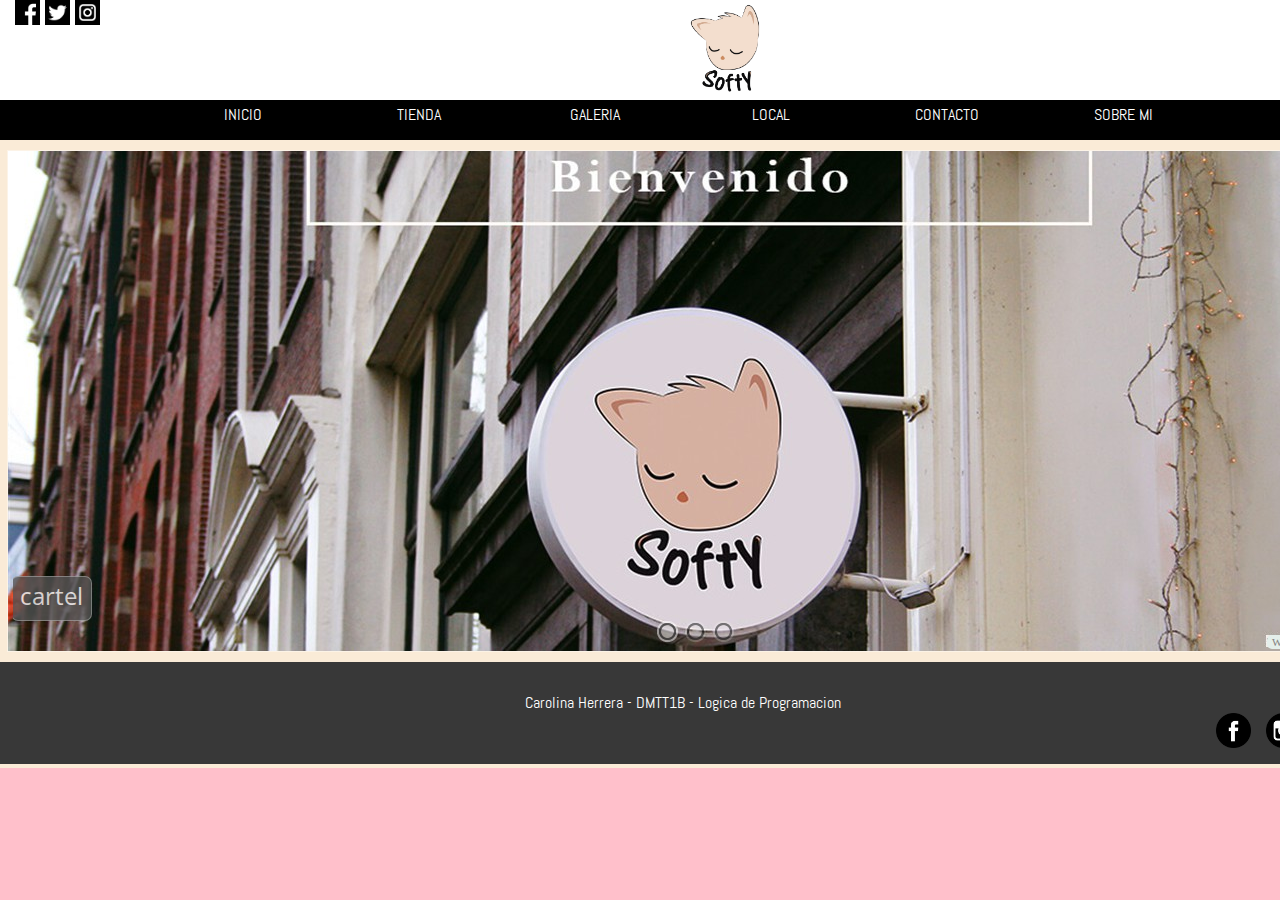
<file: index.html>
<!DOCTYPE html>
<html lang="es">
<head>
    <meta charset="UTF-8">
    <title>Softy-Inicio</title>
    <link rel="stylesheet" href="estilo.css">
    <link rel="stylesheet" href="css/animate.css">
	<link rel="stylesheet" type="text/css" href="engine1//style.css" media="screen" />
	<script type="text/javascript" src="engine1//jquery.js"></script>
</head>
<body>    
    <div class="contenido">
       <header class="header">
       <section id="menuprincipal">
           <ul>
               <li><img src="img/iconos/facebook.png" alt="facebook"></li>
               <li><img src="img/iconos/twiter.png" alt="twiter"></li>
               <li><img src="img/iconos/instagram.png" alt="instagram"></li>
           </ul>           
       </section>
       <div class="logo animated bounceInDown">
           <a href="index.html"><img src="img/logo-marca.png" alt="logo"></a> 
       </div>    
    </header>
       
        <nav>
           <ul>
               <li><a href="index.html">inicio</a></li>
               <li><a href="tienda.html">tienda</a></li> 
               <li><a href="galeria.html">galeria</a></li>
               <li><a href="local.html">local</a></li>
               <li><a href="contacto.html">contacto</a></li>
               <li><a href="sobremi.html">sobre mi</a></li>
           </ul>
       </nav>

<section id="cajabanner">

	<div id="wowslider-container1">
	<div class="ws_images"><ul>
<li><img src="data1/images/bannencartel.jpg" alt="cartel" title="cartel" id="wows1_0"/></li>
<li><img src="data1/images/bannencolchon.jpg" alt="colchon" title="colchon" id="wows1_1"/></li>
<li><img src="data1/images/bannenfamilia.jpg" alt="familia" title="familia" id="wows1_2"/></li>
</ul></div>
<div class="ws_bullets"><div>
<a href="#" title="cartel"><img src="data1/tooltips/bannencartel.jpg" alt="cartel"/>1</a>
<a href="#" title="colchon"><img src="data1/tooltips/bannencolchon.jpg" alt="colchon"/>2</a>
<a href="#" title="familia"><img src="data1/tooltips/bannenfamilia.jpg" alt="familia"/>3</a>
</div></div>
<span class="wsl"><a href="http://wowslider.net">jquery slider</a> by WOWSlider.com v5.5</span>
	<a href="#" class="ws_frame"></a>
	<div class="ws_shadow"></div>
	</div>
	<script type="text/javascript" src="engine1//wowslider.js"></script>
	<script type="text/javascript" src="engine1//script.js"></script>
    
       </section>
       <footer id="footer"><p>Carolina Herrera - DMTT1B - Logica de Programacion</p>
       
       <section id="menu">
        <ul>
            <li><img src="img/iconos/boton-twitter.png" alt="twitter" title="twitter"></li>
            <li><img src="img/iconos/boton-instagram.png" alt="instagram" title="instagram"></li>
            <li><img src="img/iconos/boton-facebook.png" alt="facebook" title="facebook"> </li>
        </ul>
        </section>
       
       </footer>       
    </div>
    
</body>
</html>
</file>
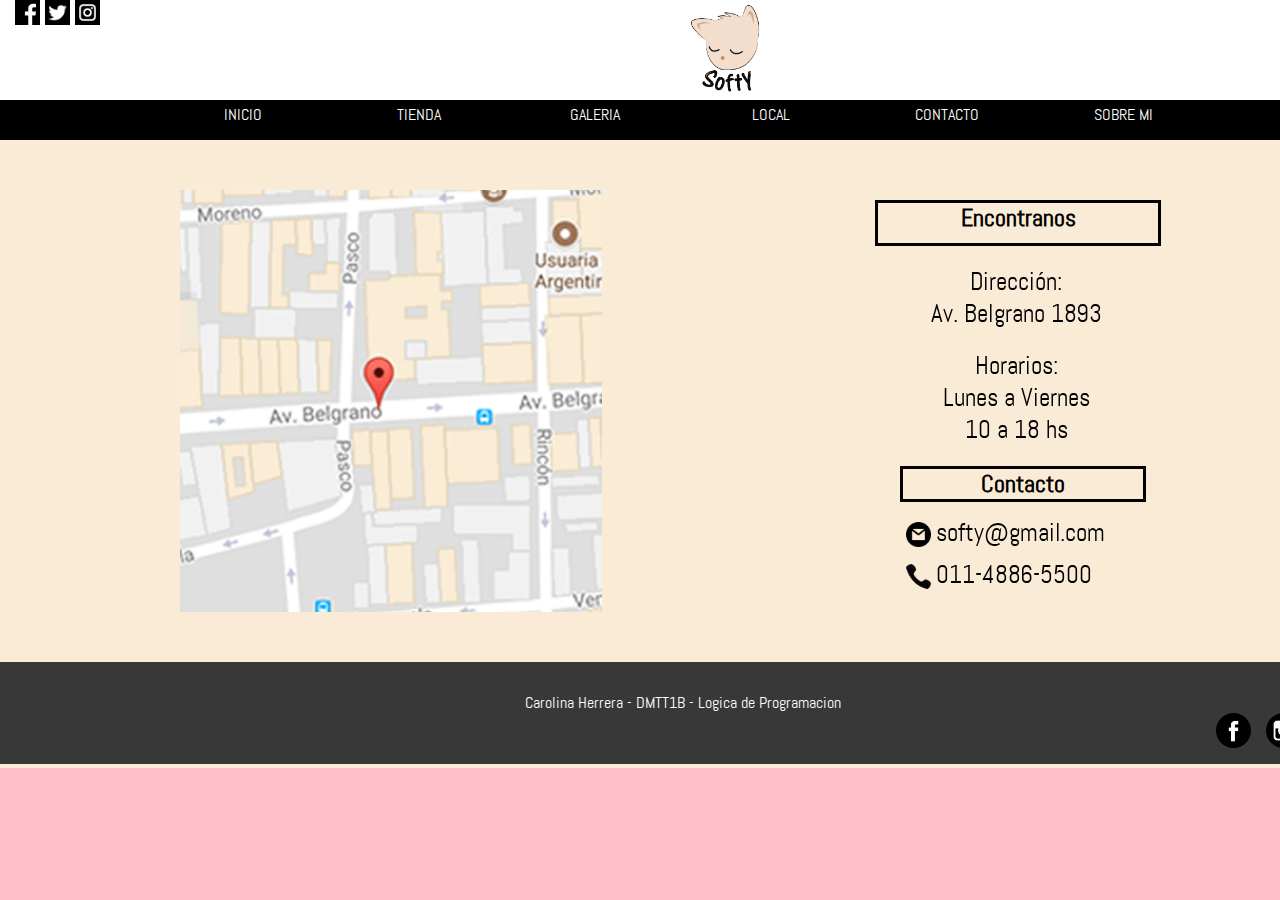
<file: contacto.html>
<!DOCTYPE html>
<html lang="es">
<head>
    <meta charset="UTF-8">
    <title>Softy-Contacto</title>
    <link rel="stylesheet" href="estilo.css">
    <link rel="stylesheet" href="css/animate.css">
</head>
<body>    
    <div class="contenido">
       <header class="header">
       <section id="menuprincipal">
           <ul>
               <li><img src="img/iconos/facebook.png" alt="facebook"></li>
               <li><img src="img/iconos/twiter.png" alt="twiter"></li>
               <li><img src="img/iconos/instagram.png" alt="instagram"></li>
           </ul>           
       </section>       
        <div class="logo animated bounceInDown">
        <a href="index.html"><img src="img/logo-marca.png" alt="logo"></a>
       </div>    
    </header>
       
        <nav>
           <ul>
               <li><a href="index.html">inicio</a></li>
               <li><a href="tienda.html">tienda</a></li> 
               <li><a href="galeria.html">galeria</a></li>
               <li><a href="local.html">local</a></li>
               <li><a href="contacto.html">contacto</a></li>
               <li><a href="sobremi.html">sobre mi</a></li>
           </ul>
       </nav>
         <section>
          <div class="persona animated bounceInLeft">
          <div class="hvr-bounce-in">
          <img src="img/mapa.png" alt="mapa del local" title="mapa">
          </div> 
          </div> 
                        
                        
                         
          <section id="dato"> 
                <h2 id="subtitulo">Encontranos</h2>
                <div class="hvr-shrink">
                <br>
                <p id="datoscontacto">Dirección: <br> Av. Belgrano 1893</p>
                <p id="datoscontacto">Horarios: <br> Lunes a Viernes <br> 10 a 18 hs</p>
                </div>
                <br>
                <h2 id="subtitulodos">Contacto</h2>
                <br>
                <div class="hvr-grow">
                <p id="datoscontactodos"><img id="icono" src="img/iconos/mail.png">softy@gmail.com</p> 
                <br> 
                <p id="datoscontactodos"><img id="icono" src="img/iconos/contacto.png">011-4886-5500</p>   </div>     
          </section>
                                                       
        </section>
        <footer id="footer"><p>Carolina Herrera - DMTT1B - Logica de Programacion</p>
        
        <section id="menu">
        <ul>
            <li><img src="img/iconos/boton-twitter.png" alt="twitter" title="twitter"></li>
            <li><img src="img/iconos/boton-instagram.png" alt="instagram" title="instagram"></li>
            <li><img src="img/iconos/boton-facebook.png" alt="facebook" title="facebook"> </li>
        </ul>
        </section>
        
        </footer>
       
    </div>
   
</body>
</html>
</file>
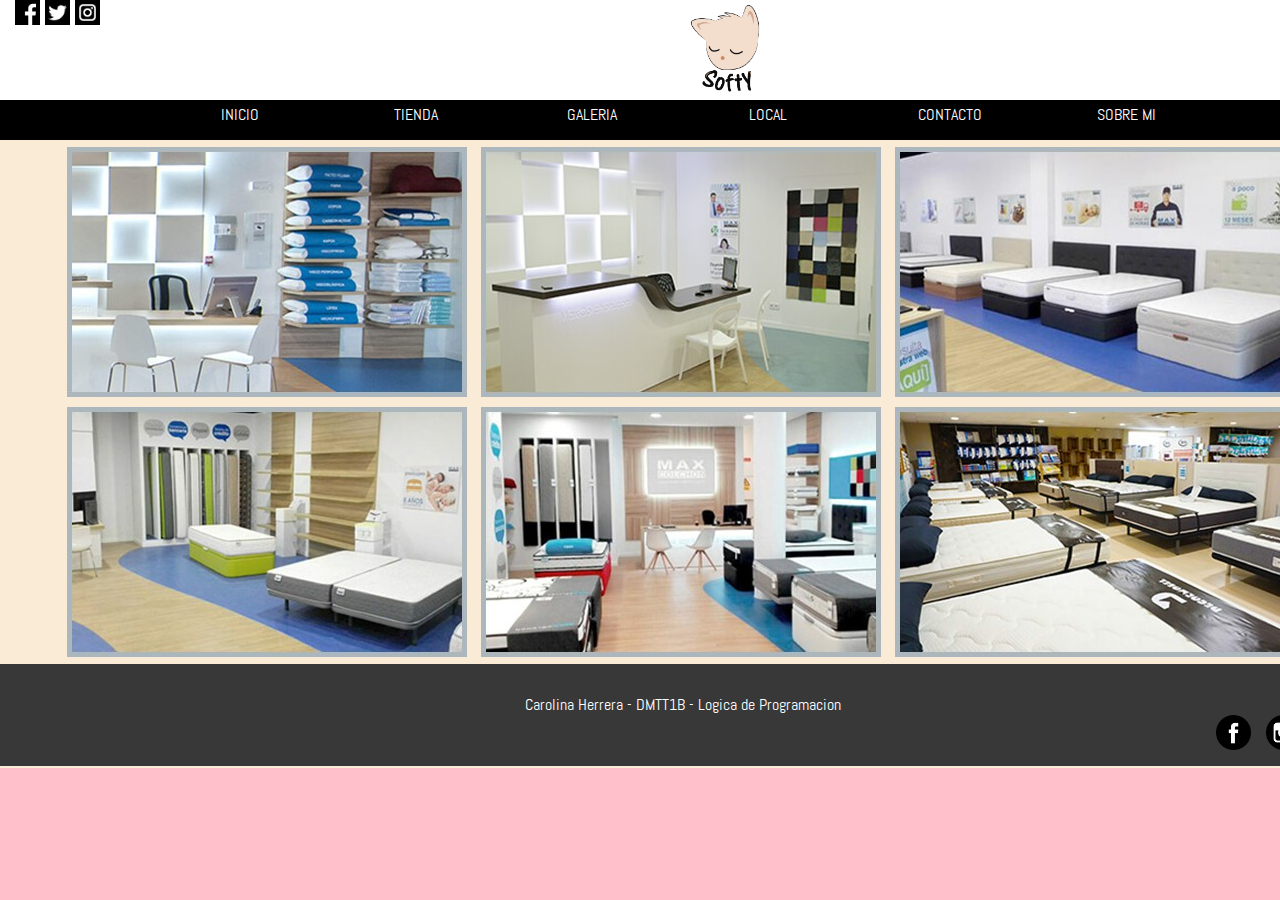
<file: galeria.html>
<!DOCTYPE html>
<html lang="es">
<head>
    <meta charset="UTF-8">
    <title>Softy-Galeria</title>
    <link rel="stylesheet" href="estilo.css">
    <link rel="stylesheet" href="css/animate.css">
		<link rel="stylesheet" href="galeria_files/vlb_files0/vlightbox0.css" type="text/css" />
		<link rel="stylesheet" href="galeria_files/vlb_files0/visuallightbox.css" type="text/css" media="screen" />
<script src="galeria_files/vlb_engine/jquery.min.js" type="text/javascript"></script>
		<script src="galeria_files/vlb_engine/visuallightbox.js" type="text/javascript"></script>
</head>
<body>    
    <div class="contenido">
       <header class="header">
       <section id="menuprincipal">
           <ul>
               <li><img src="img/iconos/facebook.png" alt="facebook"></li>
               <li><img src="img/iconos/twiter.png" alt="twiter"></li>
               <li><img src="img/iconos/instagram.png" alt="instagram"></li>
           </ul>           
       </section>
        <div class="logo animated bounceInDown">
        <a href="index.html"><img src="img/logo-marca.png" alt="logo"></a>
       </div>    
    </header>       
        <nav>
           <ul>
               <li><a href="index.html">inicio</a></li>
               <li><a href="tienda.html">tienda</a></li> 
               <li><a href="galeria.html">galeria</a></li>
               <li><a href="local.html">local</a></li>s
               <li><a href="contacto.html">contacto</a></li>
               <li><a href="sobremi.html">sobre mi</a></li>
           </ul>
       </nav>       
       <section class="cajatiendaagaleria">
	<div id="vlightbox0">
	<a class="vlightbox0" href="galeria_files/vlb_images0/localcajero_2.jpg" title="cajero"><img src="galeria_files/vlb_thumbnails0/localcajero_2.jpg" alt="cajero"/></a>
<a class="vlightbox0" href="galeria_files/vlb_images0/localcajero.jpg" title="cajero"><img src="galeria_files/vlb_thumbnails0/localcajero.jpg" alt="cajero"/></a>
<a class="vlightbox0" href="galeria_files/vlb_images0/localcolchones_2.jpg" title="colchones"><img src="galeria_files/vlb_thumbnails0/localcolchones_2.jpg" alt="colchones"/></a>
<a class="vlightbox0" href="galeria_files/vlb_images0/localcolchones_3.jpg" title="colchones"><img src="galeria_files/vlb_thumbnails0/localcolchones_3.jpg" alt="colchones"/></a>
<a class="vlightbox0" href="galeria_files/vlb_images0/localcolchones_4.jpg" title="colchones"><img src="galeria_files/vlb_thumbnails0/localcolchones_4.jpg" alt="colchones"/></a>
<a class="vlightbox0" href="galeria_files/vlb_images0/localcolchones.jpg" title="local-colchones"><img src="galeria_files/vlb_thumbnails0/localcolchones.jpg" alt="local-colchones"/></a>
<span class="vlb"><a href="http://visuallightbox.com">jquery video lightbox plugin</a>by VisualLightBox.com v6.0</span>
	</div>
	<script src="galeria_files/vlb_engine/thumbscript0.js" type="text/javascript"></script>
	<script src="galeria_files/vlb_engine/vlbdata0.js" type="text/javascript"></script>        
       </section>
       <footer id="footer"><p>Carolina Herrera - DMTT1B - Logica de Programacion</p>
       
       <section id="menu">
        <ul>
            <li><img src="img/iconos/boton-twitter.png" alt="twitter" title="twitter"></li>
            <li><img src="img/iconos/boton-instagram.png" alt="instagram" title="instagram"></li>
            <li><img src="img/iconos/boton-facebook.png" alt="facebook" title="facebook"> </li>
        </ul>
        </section>
       
       </footer>
    </div>
</body>
</html>
</file>
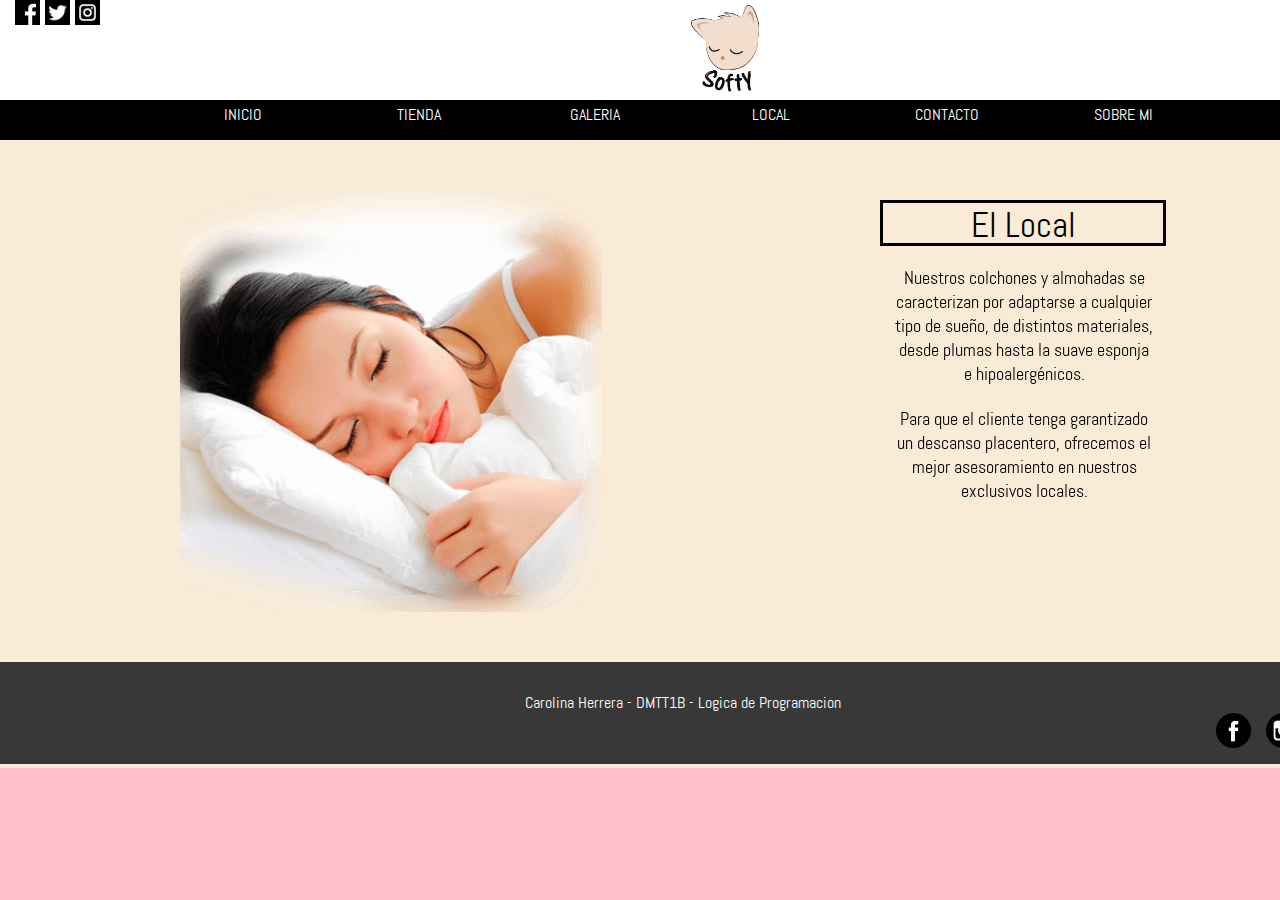
<file: local.html>
<!DOCTYPE html>
<html lang="es">
<head>
    <meta charset="UTF-8">
    <title>Softy-Local</title>
    <link rel="stylesheet" href="estilo.css">
    <link rel="stylesheet" href="css/animate.css">
</head>
<body>    
    <div class="contenido">
       <header class="header">
       <section id="menuprincipal">
           <ul>
               <li><img src="img/iconos/facebook.png" alt="facebook"></li>
               <li><img src="img/iconos/twiter.png" alt="twiter"></li>
               <li><img src="img/iconos/instagram.png" alt="instagram"></li>
           </ul>           
       </section>
       <div class="logo animated bounceInDown">
        <a href="index.html"><img src="img/logo-marca.png" alt="logo"></a>
       </div>    
    </header>
       
        <nav>
           <ul>
               <li><a href="index.html">inicio</a></li>
               <li><a href="tienda.html">tienda</a></li> 
               <li><a href="galeria.html">galeria</a></li>
               <li><a href="local.html">local</a></li>
               <li><a href="contacto.html">contacto</a></li>
               <li><a href="sobremi.html">sobre mi</a></li>
           </ul>
       </nav>
       
       <section>
          <div class="persona animated bounceInLeft">
           <div class="hvr-bounce-in">
          <img src="img/persona.png" alt="chica-durmiendo" title="chica durmiendo">
           </div>
          </div>            
           
           <section id="texto">
           <p id="titulo">El Local</p><br>
           
           <div class="hvr-bounce-in">
           <section id="conenidotexto">
           <p>Nuestros colchones y almohadas se caracterizan por adaptarse a cualquier tipo de sueño, de distintos materiales, desde plumas hasta la suave esponja e hipoalergénicos.</p><br>
           
           <p>Para que el cliente tenga garantizado un descanso placentero, ofrecemos el mejor asesoramiento en nuestros exclusivos locales.</p><br>
           </section>
           </div>           
           </section>      
      </section>
        <footer id="footer"><p>Carolina Herrera - DMTT1B - Logica de Programacion</p>
        
        <section id="menu">
        <ul>
            <li><img src="img/iconos/boton-twitter.png" alt="twitter" title="twitter"></li>
            <li><img src="img/iconos/boton-instagram.png" alt="instagram" title="instagram"></li>
            <li><img src="img/iconos/boton-facebook.png" alt="facebook" title="facebook"> </li>
        </ul>
        </section>
        
        </footer>                             
    </div>    
</body>
</html>
</file>
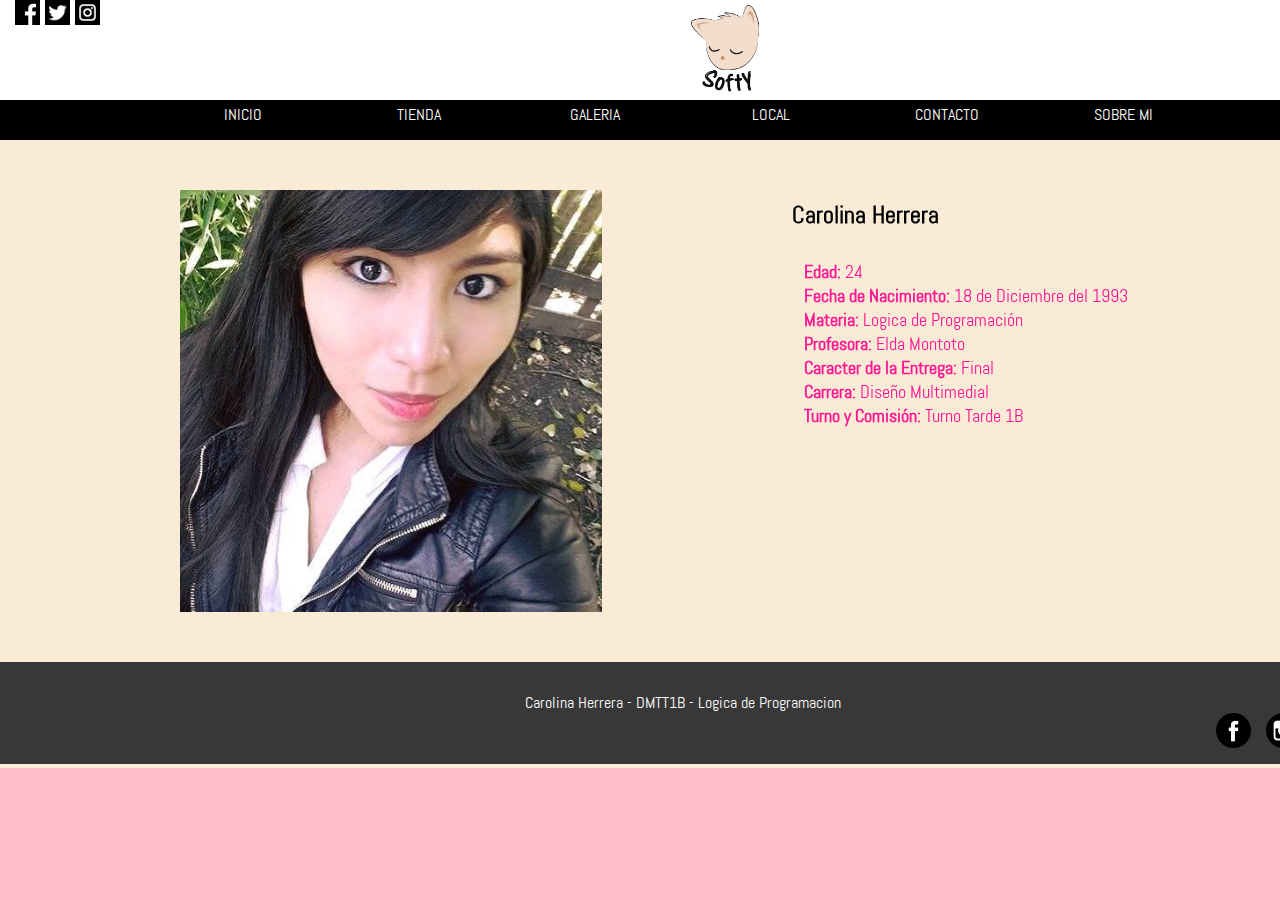
<file: sobremi.html>
<!DOCTYPE html>
<html lang="es">
<head>
    <meta charset="UTF-8">
    <title>Softy-Sobre mi</title>
    <link rel="stylesheet" href="estilo.css">
    <link rel="stylesheet" href="css/animate.css">
</head>
<body>    
    <div class="contenido">
       <header class="header">
       <section id="menuprincipal">
           <ul>
               <li><img src="img/iconos/facebook.png" alt="facebook"></li>
               <li><img src="img/iconos/twiter.png" alt="twiter"></li>
               <li><img src="img/iconos/instagram.png" alt="instagram"></li>
           </ul>           
       </section>
        <div class="logo animated bounceInDown">
        <a href="index.html"><img src="img/logo-marca.png" alt="logo"></a>
       </div>    
    </header>
       
        <nav>
           <ul>
               <li><a href="index.html">inicio</a></li>
               <li><a href="tienda.html">tienda</a></li> 
               <li><a href="galeria.html">galeria</a></li>
               <li><a href="local.html">local</a></li>
               <li><a href="contacto.html">contacto</a></li>
               <li><a href="sobremi.html">sobre mi</a></li>
           </ul>
       </nav>
       
       <div class="persona animated bounceInLeft">
       <div class="hvr-bounce-in">
       <img src="img/foto-personal.jpg" alt="foto personal" title="foto perfil">
       </div>
       </div>
       
       <section id="textosobremi">         
           <div class="hvr-grow"><h2 id="titulosobremi">Carolina Herrera</h2></div>
                      <section id="textodatos">
                      <div class="hvr-grow">
                       <p>
                          <b>Edad:</b> 24 <br>
                          <b>Fecha de Nacimiento:</b> 18 de Diciembre del 1993 <br>
                          <b>Materia:</b> Logica de Programación <br>
                          <b>Profesora:</b> Elda Montoto <br>
                          <b>Caracter de la Entrega:</b> Final <br>
                          <b>Carrera:</b> Diseño Multimedial <br>
                          <b>Turno y Comisión:</b> Turno Tarde 1B <br> 
                       </p>
                       </div>
                    </section>                                     
       </section>
       
        <footer id="footer"><p>Carolina Herrera - DMTT1B - Logica de Programacion</p> 
        
        <section id="menu">
        <ul>
            <li><img src="img/iconos/boton-twitter.png" alt="twitter" title="twitter"></li>
            <li><img src="img/iconos/boton-instagram.png" alt="instagram" title="instagram"></li>
            <li><img src="img/iconos/boton-facebook.png" alt="facebook" title="facebook"> </li>
        </ul>
        </section>
        </footer>       
    </div>
    
</body>
</html>
</file>
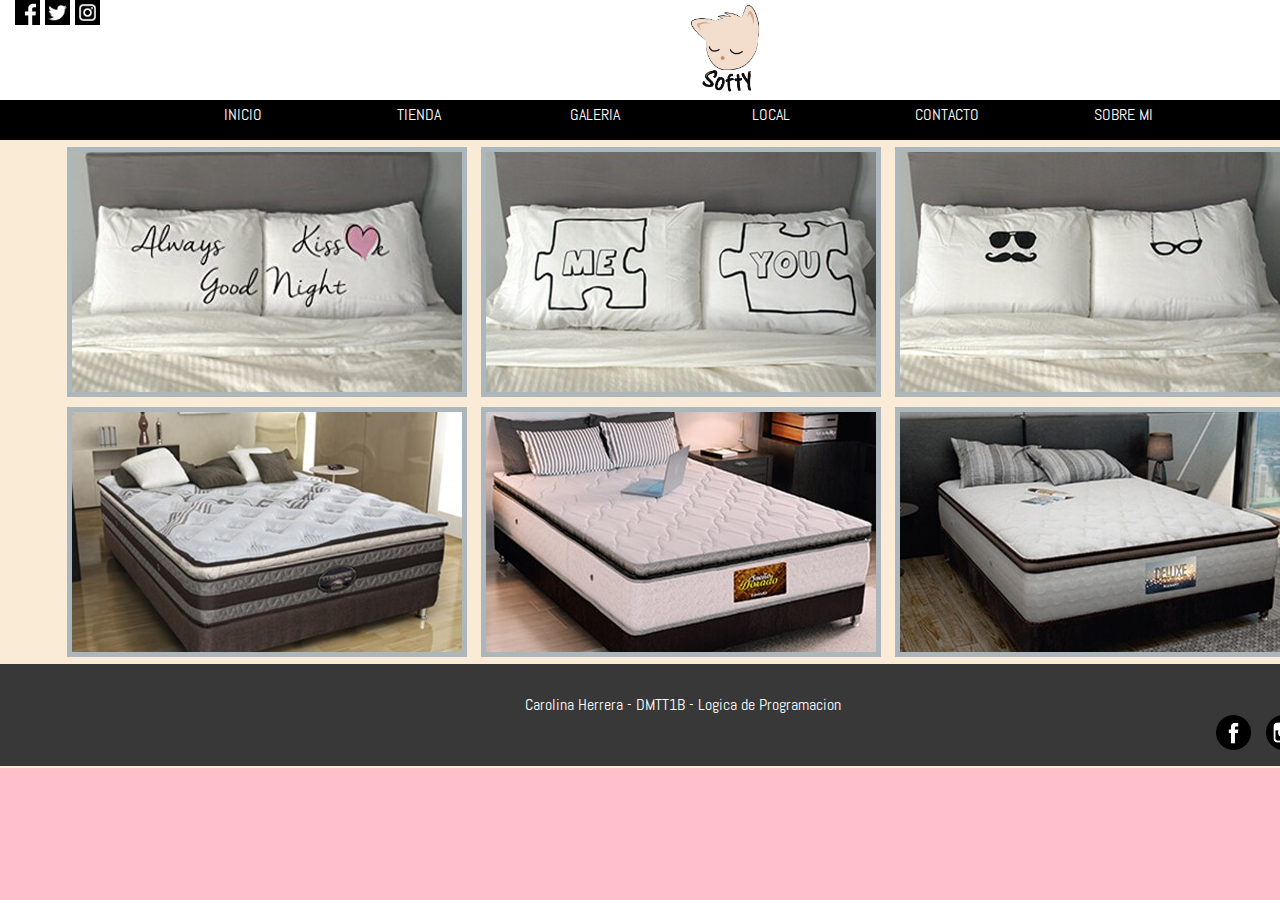
<file: tienda.html>
<!DOCTYPE html>
<html lang="es">
<head>
    <meta charset="UTF-8">
    <title>Softy-Tienda</title>
    <link rel="stylesheet" href="estilo.css">
    <link rel="stylesheet" href="css/animate.css">
		<link rel="stylesheet" href="tienda_files/vlb_files0/vlightbox0.css" type="text/css" />
		<link rel="stylesheet" href="tienda_files/vlb_files0/visuallightbox.css" type="text/css" media="screen" />
<script src="tienda_files/vlb_engine/jquery.min.js" type="text/javascript"></script>
		<script src="tienda_files/vlb_engine/visuallightbox.js" type="text/javascript"></script>
</head>
<body>    
    <div class="contenido">
       <header class="header">
       <section id="menuprincipal">
           <ul>
               <li><img src="img/iconos/facebook.png" alt="facebook"></li>
               <li><img src="img/iconos/twiter.png" alt="twiter"></li>
               <li><img src="img/iconos/instagram.png" alt="instagram"></li>
           </ul>           
       </section>
        <div class="logo animated bounceInDown">
        <a href="index.html"><img src="img/logo-marca.png" alt="logo"></a>
       </div>    
    </header>
       
        <nav>
           <ul>
               <li><a href="index.html">inicio</a></li>
               <li><a href="tienda.html">tienda</a></li> 
               <li><a href="galeria.html">galeria</a></li>
               <li><a href="local.html">local</a></li>
               <li><a href="contacto.html">contacto</a></li>
               <li><a href="sobremi.html">sobre mi</a></li>
           </ul>
       </nav>       
       <section class="cajatiendaagaleria">         
	<div id="vlightbox0">
	<a class="vlightbox0" href="tienda_files/vlb_images0/almohadas.jpg" title="almohadas"><img src="tienda_files/vlb_thumbnails0/almohadas.jpg" alt="almohadas"/></a>
<a class="vlightbox0" href="tienda_files/vlb_images0/almohadasdos.jpg" title="almohadasdos"><img src="tienda_files/vlb_thumbnails0/almohadasdos.jpg" alt="almohadasdos"/></a>
<a class="vlightbox0" href="tienda_files/vlb_images0/almohadasuno.jpg" title="almohadasuno"><img src="tienda_files/vlb_thumbnails0/almohadasuno.jpg" alt="almohadasuno"/></a>
<a class="vlightbox0" href="tienda_files/vlb_images0/colchon.jpg" title="colchon"><img src="tienda_files/vlb_thumbnails0/colchon.jpg" alt="colchon"/></a>
<a class="vlightbox0" href="tienda_files/vlb_images0/colchondos.jpg" title="colchondos"><img src="tienda_files/vlb_thumbnails0/colchondos.jpg" alt="colchondos"/></a>
<a class="vlightbox0" href="tienda_files/vlb_images0/colchonuno.jpg" title="colchonuno"><img src="tienda_files/vlb_thumbnails0/colchonuno.jpg" alt="colchonuno"/></a>
<span class="vlb"><a href="http://visuallightbox.com">jquery video lightbox plugin</a>by VisualLightBox.com v6.0</span>
	</div>
	<script src="tienda_files/vlb_engine/thumbscript0.js" type="text/javascript"></script>
	<script src="tienda_files/vlb_engine/vlbdata0.js" type="text/javascript"></script>         
       </section>	
	
       		
       <footer id="footer"><p>Carolina Herrera - DMTT1B - Logica de Programacion</p>
       
       <section id="menu">
        <ul>
            <li><img src="img/iconos/boton-twitter.png" alt="twitter" title="twitter"></li>
            <li><img src="img/iconos/boton-instagram.png" alt="instagram" title="instagram"></li>
            <li><img src="img/iconos/boton-facebook.png" alt="facebook" title="facebook"> </li>
        </ul>
        </section>
       
       </footer>
    </div>
</body>
</html>
</file>
<file: estilo.css>
*{margin: 0; padding: 0;}

body{background-color: pink;}

.contenido{ width: 1366px; 
            height: 768px;
            background-color:antiquewhite;
            margin: 0 auto auto auto;
            padding: 0}

@font-face {
    font-family: 'abelregular';
    src: url('abel-regular-webfont.woff2') format('woff2'),
         url('abel-regular-webfont.woff') format('woff');
    font-weight: normal;
    font-style: normal;}

h2{font-family:'abelregular'}
p{font-family:'abelregular';}

#cajabanner{ margin-top: 10px;
             margin-bottom: 10px;}

.cajatiendaagaleria{ padding: 2px;
                     margin-left: 60px;
                     margin-right: 60px;}

/*Encabezado*/

.header{width:1366px; 
        height: 100px;
        background-color: white;}

#menuprincipal ul li{
             width: 15px;
             height: 50px;
             margin-left: 15px;
             float: left;
             display: inline-block;
             list-style: none;
}

#menuprincipal ul li img{
                 width: 25px;
                 height: 25px;
}


.logo{ width: 1366px;
       height: 62px;   
       margin: 0px auto;
       text-align: center;}

.logo img{ width: 100px;
           height: 100px;}

/* Barra de navegacion */

nav{ width: 1366px; 
     height: 32px; 
     padding-top: 4px;
     padding-bottom: 4px;
     background-color: black;}

nav ul{ width: 900x; 
        height: 32px; 
        text-align: center;
        padding: 0px; 
        margin-left: auto; 
        margin-right: auto;}

nav ul li {  font-family: 'abelregular';
	         width: 172px; 
             height: 32px;
             color: white;    
             text-align: center; 
             display: inline-block;}
	
nav ul li a{ text-decoration: none; 
             color: white; 
             text-align: center; 
	         width: 100%; height: auto; 
	         font-size: 16px; 
             text-transform: uppercase;}

nav ul li:hover{background-color: wheat;}

nav ul li a:hover{color: black;}

#footer{ width: 1366px; 
         height: 72px; 
         clear: both;
         background-color: #383838;
         padding-top: 30px;
         margin: 0px auto 0px auto;
         color: white;
         font-size: 16px; 
         text-align: center;}

/*local*/

.persona{ width: 422px;
          height: 422px;
          margin-top: 50px;
          margin-bottom: 50px;
          margin-left: 180px;
          float: left;}

.persona img{ width: 422px;
              height: 422px;}

#titulo{ width: 280px;
         height: 40px;
         margin-top: 10px;
         margin-bottom: 20px;
         float: right;
         text-align: center;
         border: medium solid black;
         font-size: 35px;}

#texto{ text-align: center;
         margin-top: 50px;
         margin-right: 200px;
         float:right;}

#conenidotexto{ width: 260px;
                height: 280px;    
                margin: auto 12px auto 12px;
                text-align: center;
                float: right;
                font-size: 18px;}

/*contacto*/

#dato{ width: 300px;
       height: 420px;
       margin-top: 50px;
       margin-right: 200px;
       float: right;}

#subtitulo{  width: 280px;
             height: 40px;
             margin-top: 10px; 
             margin-right: 5px;
             margin-bottom: 10px;
             margin-left: 5px;
             float: right;
             text-align: center;
             border: medium solid black;}

#subtitulodos{ width: 240px;
              height: 30px;
              float: right;
              margin-top: 10px;
              margin-right: 20px;
              margin-bottom: 10px;
              margin-left: 20px;
              text-align: center;
              border: medium solid black;}


#datoscontacto{ width: 260px;
                margin-top: 10px;
                margin-right: 20px;
                margin-bottom: 10px;
                margin-left: 20px;
                text-align: center;
                float: right;
                clear: both;
                font-size: 25px;}

#datoscontactodos{ width: 260px;
                   margin-top: 5px;
                   margin-bottom: 5px;
                   float: right;
                   clear: both;
                   font-size: 25px;}

#icono{ width: 25px;
        height: 25px;
        margin-top: 5px;
        margin-right: 5px;
        float: left;}

#icono img{width: 20px;
           height: 20px;}
    
/*sobre mi*/

#titulosobremi{ width: 280px;
                height: 40px;
                margin-top: 10px;
                margin-bottom: 20px;}

#textosobremi{ margin-top: 50px;
               margin-right: 200px;
               float: right;}

#textodatos{ width: 350px;
             margin: auto 12px auto 12px;
             font-size: 18px;
             color: deeppink;}

/*footer*/

#menu ul li{ 
             width: 35px;
             height: 35px;
             margin-right: 15px;
             margin-bottom: 10px;
             float: right;       
             display: inline-block;
             list-style: none;
}

#menu ul li img{      
                 width: 35px;
                 height: 35px;
}

/*efectos especiales*/

/* Grow */
.hvr-grow {
  vertical-align: middle;
  -webkit-transform: translateZ(0);
  transform: translateZ(0);
  box-shadow: 0 0 1px rgba(0, 0, 0, 0);
  -webkit-backface-visibility: hidden;
  backface-visibility: hidden;
  -moz-osx-font-smoothing: grayscale;
  -webkit-transition-duration: 0.3s;
  transition-duration: 0.3s;
  -webkit-transition-property: transform;
  transition-property: transform;
}
.hvr-grow:hover, .hvr-grow:focus, .hvr-grow:active {
  -webkit-transform: scale(1.1);
  transform: scale(1.1);
}

/* Shrink */
.hvr-shrink {
  vertical-align: middle;
  -webkit-transform: translateZ(0);
  transform: translateZ(0);
  box-shadow: 0 0 1px rgba(0, 0, 0, 0);
  -webkit-backface-visibility: hidden;
  backface-visibility: hidden;
  -moz-osx-font-smoothing: grayscale;
  -webkit-transition-duration: 0.3s;
  transition-duration: 0.3s;
  -webkit-transition-property: transform;
  transition-property: transform;
}
.hvr-shrink:hover, .hvr-shrink:focus, .hvr-shrink:active {
  -webkit-transform: scale(0.9);
  transform: scale(0.9);
}


/* Bounce In */
.hvr-bounce-in {
  vertical-align: middle;
  -webkit-transform: translateZ(0);
  transform: translateZ(0);
  box-shadow: 0 0 1px rgba(0, 0, 0, 0);
  -webkit-backface-visibility: hidden;
  backface-visibility: hidden;
  -moz-osx-font-smoothing: grayscale;
  -webkit-transition-duration: 0.5s;
  transition-duration: 0.5s;
}
.hvr-bounce-in:hover, .hvr-bounce-in:focus, .hvr-bounce-in:active {
  -webkit-transform: scale(1.2);
  transform: scale(1.2);
  -webkit-transition-timing-function: cubic-bezier(0.47, 2.02, 0.31, -0.36);
  transition-timing-function: cubic-bezier(0.47, 2.02, 0.31, -0.36);
}
</file>
<file: engine1/style.css>
/*
 *	generated by WOW Slider 5.5
 *	template Surface
 */
@import url(https://fonts.googleapis.com/css?family=Open+Sans+Condensed:300&subset=latin,latin-ext,cyrillic);
#wowslider-container1 { 
	zoom: 1; 
	position: relative; 
	max-width:1350px;
	margin:0px auto 0px;
	z-index:90;
	border:1px solid rgba(255, 255, 255, 0.4);
	text-align:left; /* reset align=center */
	font-size: 10px;
}
* html #wowslider-container1{ width:1350px }
#wowslider-container1 .ws_images ul{
	position:relative;
	width: 10000%; 
	height:auto;
	left:0;
	list-style:none;
	margin:0;
	padding:0;
	border-spacing:0;
	overflow: visible;
	/*table-layout:fixed;*/
}
#wowslider-container1 .ws_images ul li{
	width:1%;
	line-height:0; /*opera*/
	float:left;
	font-size:0;
	padding:0 0 0 0 !important;
	margin:0 0 0 0 !important;
}

#wowslider-container1 .ws_images{
	position: relative;
	left:0;
	top:0;
	width:100%;
	height:100%;
	overflow:hidden;
}
#wowslider-container1 .ws_images a{
	width:100%;
	display:block;
	color:transparent;
}
#wowslider-container1 img{
	max-width: none !important;
}
#wowslider-container1 .ws_images img{
	width:100%;
	border:none 0;
	max-width: none;
	padding:0;
	margin:0;
}
#wowslider-container1 a{ 
	text-decoration: none; 
	outline: none; 
	border: none; 
}

#wowslider-container1  .ws_bullets { 
	font-size: 0px; 
	float: left;
	position:absolute;
	z-index:70;
}
#wowslider-container1  .ws_bullets div{
	position:relative;
	float:left;
}
#wowslider-container1  .wsl{
	display:none;
}
#wowslider-container1 sound, 
#wowslider-container1 object{
	position:absolute;
}

#wowslider-container1 .ws_photoItem {
	border: 2em solid #fff;
	margin-left: -2em;
	margin-top: -2em;
}


#wowslider-container1  .ws_bullets { 
	padding: 9px; 
}
#wowslider-container1 .ws_bullets a { 
	width:21px;
	height:21px;
	background: url(./bullet.png) left top;
	float: left; 
	text-indent: -4000px; 
	position:relative;
	margin-left:7px;
	color:transparent;
}
#wowslider-container1 .ws_bullets a:hover{
	background-position: 0 50%;
}
#wowslider-container1 .ws_bullets a.ws_selbull{
	background-position: 0 100%;
}
#wowslider-container1 a.ws_next, #wowslider-container1 a.ws_prev {
	background-size: 200%;

	position:absolute;
	display:none;
	top:50%;
	margin-top:-2em;
	z-index:60;
	height: 3.8em;
	width: 3.8em;
	background-image: url(./arrows.png);
}
#wowslider-container1 a.ws_next{
	background-position: 100% 0;
	right:0.5em;
}
#wowslider-container1 a.ws_prev {
	left:0.5em;
	background-position: 0 0; 
}
#wowslider-container1 a.ws_next:hover{
	background-position: 100% 50%;
}
#wowslider-container1 a.ws_prev:hover {
	background-position: 0 50%;
}  
#wowslider-container1 a.ws_next:active{
	background-position: 100% 100%;
}
#wowslider-container1 a.ws_prev:active {
	background-position: 0 100%; 
} 
* html #wowslider-container1 a.ws_next,* html #wowslider-container1 a.ws_prev{display:block}
#wowslider-container1:hover a.ws_next, #wowslider-container1:hover a.ws_prev, #wowslider-container1:active a.ws_next, #wowslider-container1:active a.ws_prev{display:block}

/*playpause*/
#wowslider-container1 .ws_playpause {
	display:none;
    width: 3.8em;
    height: 3.8em;
    position: absolute;
    top: 50%;
    left: 50%;
    margin-left: -1.9em;
    margin-top: -1.9em;
    z-index: 59;
}

#wowslider-container1:hover .ws_playpause {
	display:block;
}

#wowslider-container1 .ws_pause {
	background-size: 100%;
    background-image: url(./pause.png);
}

#wowslider-container1 .ws_play {
	background-size: 100%;
    background-image: url(./play.png);
}

#wowslider-container1 .ws_pause:hover, #wowslider-container1 .ws_play:hover {
    background-position: 50% 50% !important;
}
#wowslider-container1 .ws_pause:active, #wowslider-container1 .ws_play:active {
    background-position: 100% 100% !important;
}/* bottom center */
#wowslider-container1  .ws_bullets {
    bottom: 0px;
	left:50%;
}
#wowslider-container1  .ws_bullets div{
	left:-50%;
}
#wowslider-container1 .ws-title{
	position:absolute;
	display:block;
	bottom: 3em;
	left: 0.5em;
	margin-right: 0.5em; 
	padding:0.8em;
	background:#555555;
	color:#FFFFFF;
	z-index: 50;
	font-family:'Open Sans Condensed',"Trebuchet MS",Verdana,Arial,sans-serif;
	line-height: 2.2em;
	border:0.1em solid rgba(255, 255, 255, 0.4);
	border-radius:0.7em;
	-moz-border-radius:0.7em;
	-webkit-border-radius:0.7em; 
	opacity:0.8;
	filter:progid:DXImageTransform.Microsoft.Alpha(opacity=90);	
}
#wowslider-container1 .ws-title div{
	padding-top:0.25em;
	font-size: 1.8em;
	line-height: 1em;
}
#wowslider-container1 .ws-title span{
	font-size: 2.4em;
}#wowslider-container1 .ws_images ul{
	animation: wsBasic 12s infinite;
	-moz-animation: wsBasic 12s infinite;
	-webkit-animation: wsBasic 12s infinite;
}
@keyframes wsBasic{0%{left:-0%} 16.67%{left:-0%} 33.33%{left:-100%} 50%{left:-100%} 66.67%{left:-200%} 83.33%{left:-200%} }
@-moz-keyframes wsBasic{0%{left:-0%} 16.67%{left:-0%} 33.33%{left:-100%} 50%{left:-100%} 66.67%{left:-200%} 83.33%{left:-200%} }
@-webkit-keyframes wsBasic{0%{left:-0%} 16.67%{left:-0%} 33.33%{left:-100%} 50%{left:-100%} 66.67%{left:-200%} 83.33%{left:-200%} }

#wowslider-container1 .ws_bullets  a img{
	text-indent:0;
	display:block;
	bottom:20px;
	left:-65px;
	visibility:hidden;
	position:absolute;
    border: 3px solid rgba(255, 255, 255, 0.4);
	border-radius:5px;
	-moz-border-radius:5px;
	-webkit-border-radius:5px;
	max-width:none;
}
#wowslider-container1 .ws_bullets a:hover img{
	visibility:visible;
}

#wowslider-container1 .ws_bulframe div div{
	height:48px;
	overflow:visible;
	position:relative;
}
#wowslider-container1 .ws_bulframe div {
	left:0;
	overflow:hidden;
	position:relative;
	width:129px;
	background-color:#FFF;
}
#wowslider-container1  .ws_bullets .ws_bulframe{
	display:none;
	bottom:26px;
	overflow:visible;
	position:absolute;
	cursor:pointer;
    border: 3px solid rgba(255, 255, 255, 0.4);
	border-radius:5px;
	-moz-border-radius:5px;
	-webkit-border-radius:5px;
}
#wowslider-container1 .ws_bulframe span{
	display:block;
	position:absolute;
	bottom:-9px;
	margin-left:-1px;
	left:65px;
	background:url(./triangle.png);
	width:15px;
	height:6px;
}
</file>
<file: galeria_files/vlb_files0/vlightbox0.css>
@import url(http://fonts.googleapis.com/css?family=Fjalla+One&subset=latin,latin-ext);
#vlightbox0 {
	width:1410px;
	zoom:1;	
}

#vlightbox0 .vlightbox0 div{
	left:0;
	top:0;
	width:100%;
	height:250px;
	background:#61686b url(zoom-in.png) 50% 54% no-repeat;
	opacity:0.9;
	color:#FFF;	
}
#vlightbox0 .vlightbox0 {
	display:-moz-inline-stack;
	display:inline-block;
	zoom:1;
	*display:inline;
	position:relative;
	vertical-align:top;
	margin:5px;
	width:400px;
	font-family: 'Fjalla One',Arial,sans-serif;
	font-size:14px;
	text-decoration:none;
	text-align:center;
	outline:none;
	color: #61686b;
	text-align: center;
	text-shadow: -1px 1px 0 #5B8990;
}

#vlightbox0 .vlightbox0 a{
	margin:0;
	
	
	
}
#vlightbox0 .vlightbox0 img{
	display:block;
	border:none;
	margin:0;
}
#vlightbox0 .vlightbox0 div {display:none}
</file>
<file: galeria_files/vlb_files0/visuallightbox.css>
#vlb0overlay{
	position:absolute;
	top:0;
	left:0;
	z-index:190;
	width:100%;
	height:auto;
	background-color:#000000;
}

#vlb0lightbox{
	position:absolute;
	top:20px;
	left:0;
	width:100%;
	z-index:200;
	text-align:center;
	color:#151410;
	line-height:0;
}
#vlb0lightbox td{
	vertical-align:top;
}
#vlb0lightbox a, #vlb0lightbox a:hover {
	border-bottom:none;
	color:#151410;
	text-decoration:underline;
}

#vlb0lightbox a img{ border:none; }

#vlb0outerImageContainer{
	width:auto;
	height:auto; /* without this line error in IE8 detected */
	margin:0 auto;
	position:relative;
}

#vlb0lightboxImage{
	width:100%;
	height:100%;
}

#vlb0imageContainerMain{
	margin:0 auto;
	overflow:visible;
	position:relative;
	font-size:0;/* ie fix - big info bar*/
}

#vlb0imageContainer{
	width:150px;
	height:30px;
	margin:0 auto;
	overflow:hidden;
	background-color:#fff;
	position:relative;
	font-size:0;/* ie fix - big info bar*/
}

#vlb0loading{
	position:absolute;
	top:40%;
	left:0%;
	height:25%;
	width:100%;
	text-align:center;
	font-size:10px;
	z-index:1;
}
#vlb0loadingLink {
	display:block;
	margin:0 auto;
	padding:0;
	width:150px;
	height:29px;
	background:url(loading.gif) center center no-repeat;
	text-indent:-9999px;
}
#vlb0hoverNav{
	position:absolute;
	top:0;
	left:0;
	height:100%;
	width:100%;
	z-index:10;
}
#vlb0imageContainer>#hoverNav{ left:0;}
#vlb0prevLinkImg, #vlb0nextLinkImg{
	top:0;
	width:48px;
	height:100%;
	position:absolute;
	z-index:20;
	outline-style:none;
	display:block;
	text-indent:-9999px;
	background:none;
	}
* html #vlb0prevLinkImg,* html #vlb0nextLinkImg{
	background-image:url([data-uri]); /* Trick IE into showing hover */
}
#vlb0prevLinkImg { left: -20px; }
#vlb0nextLinkImg { right: -20px; }
#vlb0prevLinkImg:hover, #vlb0prevLinkImg.hover, #vlb0prevLinkImg:visited:hover { 
	background:url(prev.png) 5% center no-repeat; 
}
#vlb0nextLinkImg:hover, #vlb0nextLinkImg.hover, #vlb0nextLinkImg:visited:hover { 
	background:url(next.png) 97% center no-repeat; 
}

#vlb0imageDataContainer{
	width: auto;
	position: absolute;
	left: 30px;
	bottom: 30px;
}

#vlb0imageData{
	overflow:visible;	
	background-color:#000000;
	text-align:center; 
	position: relative;
	z-index:21;
	font: 12px Helvetica,Arial,Verdana,sans-serif;
	color: #ffffff;
	margin-right: 30px;
}

#vlb0imageDetails{ width:100%; 	padding:0;}
#vlb0caption{ padding: 12px;display:block;text-align:left;}
#vlb0caption a, #vlb0caption a:hover{color: #ffffff;}
#vlb0numberDisplay{ display:none;text-align:right;}
#vlb0detailsNav{display:none;}
#vlb0prevLinkDetails, #vlb0nextLinkDetails, #vlb0slideShowControl{display:none;}

#vlb0slideShowControl{
	display:block;
	width:42px; 
	height:49px; 
	float:left;
	background-image:url($rel#conposit.png$);
	background-position:-42px center;
	background-repeat:no-repeat;
	}

#vlb0close{
	position:relative;
	width:100%;
	height:0;
	z-index:21;
}
#vlb0closeLink {
	position:absolute;
	top:0px;
	right:0px;
	display:block;
	outline-style:none;
	margin:0;
	padding:0;
	text-decoration:none;
	width:58px;
	height:58px;
	background:url(close.png) no-repeat;
	_background-image:none;
	_filter:progid:DXImageTransform.Microsoft.AlphaImageLoader(src='galeria_files/vlb_files0/close.png', sizingMethod='scale');
}

.clearfix:after { content:"."; display:block; height:0; clear:both; visibility:hidden;}
* html>body .clearfix {display:inline-block; width:100%;}

* html .clearfix {
	/* Hides from IE-mac \*/
	height:1%;
	/* End hide from IE-mac */
}	

#vlb0outerImageFrame{
	border:none;
	height:100%;
	width:100%;
	position:absolute;
}

#vlb0outerImageContainer{
	overflow:visible;
}
#vlb0outerImageContainer td{
	text-align:center;
	padding:0;
}

#vlb0lightboxFrameBody{
	background-color:#313131;
}

#vlb0outerImageContainer td, #vlb0outerImageContainer tr{
	font-size:0;
	border:0 none;
}


#vlb0outerImageContainer td.tl, #vlb0outerImageContainer td.br{
	height:20px;
	width:20px;
}
.vlb{display:none;}
#vlb0outerImageContainer td.tl{
	background:url(back_corvers.png) 0 0;
	_background-image:none;
	_filter:progid:DXImageTransform.Microsoft.AlphaImageLoader(src='galeria_files/vlb_files0/back_lt.png', sizingMethod='scale');
}
#vlb0outerImageContainer td.tc{
	background:url(back_tb.png) 50% 0;
	_background:none;
	_filter:progid:DXImageTransform.Microsoft.AlphaImageLoader(src='galeria_files/vlb_files0/back_ct.png', sizingMethod='scale');
}
#vlb0outerImageContainer td.tr{
	background:url(back_corvers.png) 100% 0;
	_background-image:none;
	_filter:progid:DXImageTransform.Microsoft.AlphaImageLoader(src='galeria_files/vlb_files0/back_rt.png', sizingMethod='scale');
}
#vlb0outerImageContainer td.ml{
	background:url(back_lr.png) 0 50%;
	_background-image:none;
	_filter:progid:DXImageTransform.Microsoft.AlphaImageLoader(src='galeria_files/vlb_files0/back_lc.png', sizingMethod='scale');
}
#vlb0outerImageContainer td.mr{
	background:url(back_lr.png) 100% 50%;
	_background-image:none;
	_filter:progid:DXImageTransform.Microsoft.AlphaImageLoader(src='galeria_files/vlb_files0/back_rc.png', sizingMethod='scale');
}
#vlb0outerImageContainer td.bl{
	background:url(back_corvers.png) 0 100%;
	_background-image:none;
	_filter:progid:DXImageTransform.Microsoft.AlphaImageLoader(src='galeria_files/vlb_files0/back_lb.png', sizingMethod='scale');
}
#vlb0outerImageContainer td.bc{
	background:url(back_tb.png) 50% 100%;
	_background-image:none;
	_filter:progid:DXImageTransform.Microsoft.AlphaImageLoader(src='galeria_files/vlb_files0/back_cb.png', sizingMethod='scale');
}
#vlb0outerImageContainer td.br{
	background:url(back_corvers.png) 100% 100%;
	_background-image:none;
	_filter:progid:DXImageTransform.Microsoft.AlphaImageLoader(src='galeria_files/vlb_files0/back_rb.png', sizingMethod='scale');
}
</file>
<file: tienda_files/vlb_files0/vlightbox0.css>
@import url(http://fonts.googleapis.com/css?family=Fjalla+One&subset=latin,latin-ext);
#vlightbox0 {
	width:1410px;
	zoom:1;	
}

#vlightbox0 .vlightbox0 div{
	left:0;
	top:0;
	width:100%;
	height:250px;
	background:#61686b url(zoom-in.png) 50% 54% no-repeat;
	opacity:0.9;
	color:#FFF;	
}
#vlightbox0 .vlightbox0 {
	display:-moz-inline-stack;
	display:inline-block;
	zoom:1;
	*display:inline;
	position:relative;
	vertical-align:top;
	margin:5px;
	width:400px;
	font-family: 'Fjalla One',Arial,sans-serif;
	font-size:14px;
	text-decoration:none;
	text-align:center;
	outline:none;
	color: #61686b;
	text-align: center;
	text-shadow: -1px 1px 0 #5B8990;
}

#vlightbox0 .vlightbox0 a{
	margin:0;
	
	
	
}
#vlightbox0 .vlightbox0 img{
	display:block;
	border:none;
	margin:0;
}
#vlightbox0 .vlightbox0 div {display:none}
</file>
<file: tienda_files/vlb_files0/visuallightbox.css>
#vlb0overlay{
	position:absolute;
	top:0;
	left:0;
	z-index:190;
	width:100%;
	height:auto;
	background-color:#000000;
}

#vlb0lightbox{
	position:absolute;
	top:20px;
	left:0;
	width:100%;
	z-index:200;
	text-align:center;
	color:#151410;
	line-height:0;
}
#vlb0lightbox td{
	vertical-align:top;
}
#vlb0lightbox a, #vlb0lightbox a:hover {
	border-bottom:none;
	color:#151410;
	text-decoration:underline;
}

#vlb0lightbox a img{ border:none; }

#vlb0outerImageContainer{
	width:auto;
	height:auto; /* without this line error in IE8 detected */
	margin:0 auto;
	position:relative;
}

#vlb0lightboxImage{
	width:100%;
	height:100%;
}

#vlb0imageContainerMain{
	margin:0 auto;
	overflow:visible;
	position:relative;
	font-size:0;/* ie fix - big info bar*/
}

#vlb0imageContainer{
	width:150px;
	height:30px;
	margin:0 auto;
	overflow:hidden;
	background-color:#fff;
	position:relative;
	font-size:0;/* ie fix - big info bar*/
}

#vlb0loading{
	position:absolute;
	top:40%;
	left:0%;
	height:25%;
	width:100%;
	text-align:center;
	font-size:10px;
	z-index:1;
}
#vlb0loadingLink {
	display:block;
	margin:0 auto;
	padding:0;
	width:150px;
	height:29px;
	background:url(loading.gif) center center no-repeat;
	text-indent:-9999px;
}
#vlb0hoverNav{
	position:absolute;
	top:0;
	left:0;
	height:100%;
	width:100%;
	z-index:10;
}
#vlb0imageContainer>#hoverNav{ left:0;}
#vlb0prevLinkImg, #vlb0nextLinkImg{
	top:0;
	width:48px;
	height:100%;
	position:absolute;
	z-index:20;
	outline-style:none;
	display:block;
	text-indent:-9999px;
	background:none;
	}
* html #vlb0prevLinkImg,* html #vlb0nextLinkImg{
	background-image:url([data-uri]); /* Trick IE into showing hover */
}
#vlb0prevLinkImg { left: -20px; }
#vlb0nextLinkImg { right: -20px; }
#vlb0prevLinkImg:hover, #vlb0prevLinkImg.hover, #vlb0prevLinkImg:visited:hover { 
	background:url(prev.png) 5% center no-repeat; 
}
#vlb0nextLinkImg:hover, #vlb0nextLinkImg.hover, #vlb0nextLinkImg:visited:hover { 
	background:url(next.png) 97% center no-repeat; 
}

#vlb0imageDataContainer{
	width: auto;
	position: absolute;
	left: 30px;
	bottom: 30px;
}

#vlb0imageData{
	overflow:visible;	
	background-color:#000000;
	text-align:center; 
	position: relative;
	z-index:21;
	font: 12px Helvetica,Arial,Verdana,sans-serif;
	color: #ffffff;
	margin-right: 30px;
}

#vlb0imageDetails{ width:100%; 	padding:0;}
#vlb0caption{ padding: 12px;display:block;text-align:left;}
#vlb0caption a, #vlb0caption a:hover{color: #ffffff;}
#vlb0numberDisplay{ display:none;text-align:right;}
#vlb0detailsNav{display:none;}
#vlb0prevLinkDetails, #vlb0nextLinkDetails, #vlb0slideShowControl{display:none;}

#vlb0slideShowControl{
	display:block;
	width:42px; 
	height:49px; 
	float:left;
	background-image:url($rel#conposit.png$);
	background-position:-42px center;
	background-repeat:no-repeat;
	}

#vlb0close{
	position:relative;
	width:100%;
	height:0;
	z-index:21;
}
#vlb0closeLink {
	position:absolute;
	top:0px;
	right:0px;
	display:block;
	outline-style:none;
	margin:0;
	padding:0;
	text-decoration:none;
	width:58px;
	height:58px;
	background:url(close.png) no-repeat;
	_background-image:none;
	_filter:progid:DXImageTransform.Microsoft.AlphaImageLoader(src='tienda_files/vlb_files0/close.png', sizingMethod='scale');
}

.clearfix:after { content:"."; display:block; height:0; clear:both; visibility:hidden;}
* html>body .clearfix {display:inline-block; width:100%;}

* html .clearfix {
	/* Hides from IE-mac \*/
	height:1%;
	/* End hide from IE-mac */
}	

#vlb0outerImageFrame{
	border:none;
	height:100%;
	width:100%;
	position:absolute;
}

#vlb0outerImageContainer{
	overflow:visible;
}
#vlb0outerImageContainer td{
	text-align:center;
	padding:0;
}

#vlb0lightboxFrameBody{
	background-color:#313131;
}

#vlb0outerImageContainer td, #vlb0outerImageContainer tr{
	font-size:0;
	border:0 none;
}


#vlb0outerImageContainer td.tl, #vlb0outerImageContainer td.br{
	height:20px;
	width:20px;
}
.vlb{display:none;}
#vlb0outerImageContainer td.tl{
	background:url(back_corvers.png) 0 0;
	_background-image:none;
	_filter:progid:DXImageTransform.Microsoft.AlphaImageLoader(src='tienda_files/vlb_files0/back_lt.png', sizingMethod='scale');
}
#vlb0outerImageContainer td.tc{
	background:url(back_tb.png) 50% 0;
	_background:none;
	_filter:progid:DXImageTransform.Microsoft.AlphaImageLoader(src='tienda_files/vlb_files0/back_ct.png', sizingMethod='scale');
}
#vlb0outerImageContainer td.tr{
	background:url(back_corvers.png) 100% 0;
	_background-image:none;
	_filter:progid:DXImageTransform.Microsoft.AlphaImageLoader(src='tienda_files/vlb_files0/back_rt.png', sizingMethod='scale');
}
#vlb0outerImageContainer td.ml{
	background:url(back_lr.png) 0 50%;
	_background-image:none;
	_filter:progid:DXImageTransform.Microsoft.AlphaImageLoader(src='tienda_files/vlb_files0/back_lc.png', sizingMethod='scale');
}
#vlb0outerImageContainer td.mr{
	background:url(back_lr.png) 100% 50%;
	_background-image:none;
	_filter:progid:DXImageTransform.Microsoft.AlphaImageLoader(src='tienda_files/vlb_files0/back_rc.png', sizingMethod='scale');
}
#vlb0outerImageContainer td.bl{
	background:url(back_corvers.png) 0 100%;
	_background-image:none;
	_filter:progid:DXImageTransform.Microsoft.AlphaImageLoader(src='tienda_files/vlb_files0/back_lb.png', sizingMethod='scale');
}
#vlb0outerImageContainer td.bc{
	background:url(back_tb.png) 50% 100%;
	_background-image:none;
	_filter:progid:DXImageTransform.Microsoft.AlphaImageLoader(src='tienda_files/vlb_files0/back_cb.png', sizingMethod='scale');
}
#vlb0outerImageContainer td.br{
	background:url(back_corvers.png) 100% 100%;
	_background-image:none;
	_filter:progid:DXImageTransform.Microsoft.AlphaImageLoader(src='tienda_files/vlb_files0/back_rb.png', sizingMethod='scale');
}
</file>
